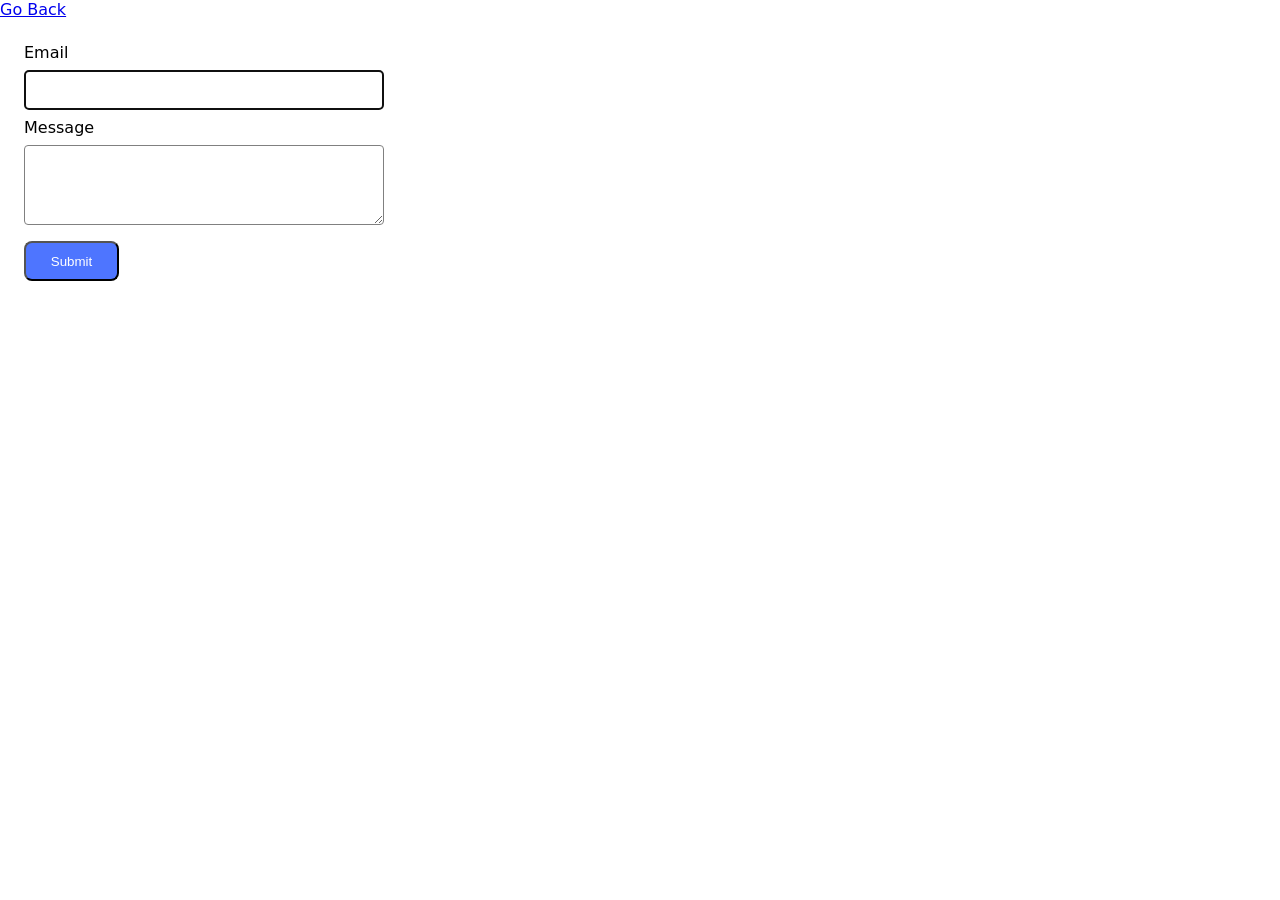
<file: src/2-form.html>
<!doctype html>
<html lang="en">
  <head>
    <meta charset="UTF-8" />
    <meta name="viewport" content="width=device-width, initial-scale=1.0" />
    <title>Document</title>
    <link rel="stylesheet" href="./css/styles.css" />
  </head>
  <body>
    <a href="./index.html">Go Back</a>
    <form class="feedback-form" autocomplete="off">
      <div class="feedback-form-label">
        <label class="feedback-form-label-email">
          Email
          <input
            class="feedback-form-email"
            type="email"
            name="email"
            autofocus
          />
        </label>
        <label class="feedback-form-label-message">
          Message
          <textarea
            class="feedback-form-message"
            name="message"
            rows="8"
          ></textarea>
        </label>
      </div>
      <button class="feedback-form-submit" type="submit">Submit</button>
    </form>

    <script type="module" src="./js/2-form.js"></script>
  </body>
</html>
</file>
<file: src/css/styles.css>
*,
*::before,
*::after {
  box-sizing: border-box;
}

body {
  margin: 0;
  font-family: system-ui, sans-serif;
}

.gallery {
  width: 100%;
  max-width: 1440px;
  margin: 0 auto;
  padding: 16px;
  box-sizing: border-box;
  display: flex;
  flex-wrap: wrap;
  justify-content: center;
  gap: 24px;
  list-style: none;
}
.gallery-item {
  width: 360px;
}

.gallery-link {
  display: block;
  cursor: pointer;
}

.gallery-image {
  display: block;
  width: 360px;
  height: 200px;
}
.feedback-form {
  display: flex;
  flex-direction: column;
  width: 408px;

  padding: 24px;
  gap: 16px;
}

.feedback-form-label {
  display: flex;
  flex-direction: column;
  width: 360px;
  gap: 8px;
}
.feedback-form-label-email {
  display: flex;
  flex-direction: column;
  gap: 8px;
}

.feedback-form-email {
  width: 360px;
  height: 40px;
  border-radius: 4px;
  border-width: 1px;
  border: 1px solid #808080;
}
.feedback-form-label-message {
  display: flex;
  flex-direction: column;
  gap: 8px;
}

.feedback-form-message {
  width: 360px;
  height: 80px;
  border-radius: 4px;
  border-width: 1px;
  border: 1px solid #808080;
}
.feedback-form-submit {
  width: 95px;
  height: 40px;
  border-radius: 8px;
  gap: 10px;
  padding-top: 8px;
  padding-right: 16px;
  padding-bottom: 8px;
  padding-left: 16px;
  background: #4e75ff;
  color: #ffffff;
}

.feedback-form-email:hover {
  width: 360px;
  height: 40px;
  border-radius: 4px;
  border-width: 1px;
  border: 1px solid #000000;
}

.feedback-form-email:active {
  width: 360px;
  height: 40px;
  border-radius: 4px;
  border-width: 1px;
  border: 1px solid #808080;
}

.feedback-form-submit:hover {
  width: 95px;
  height: 40px;
  top: 428px;
  left: 28px;
  border-radius: 8px;
  gap: 10px;
  padding-top: 8px;
  padding-right: 16px;
  padding-bottom: 8px;
  padding-left: 16px;
  background: #6c8cff;
}
</file>
